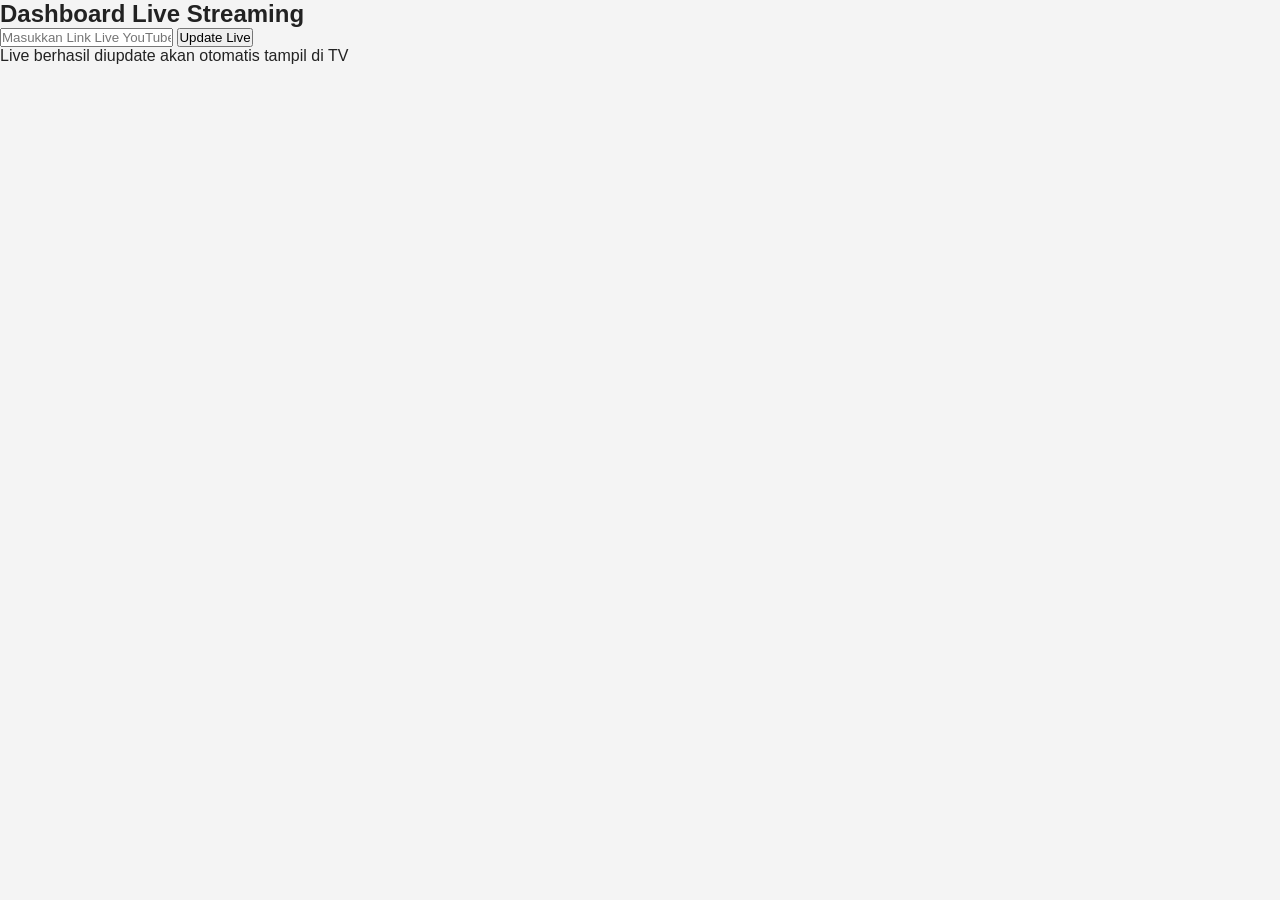
<file: dashboard.html>
<!DOCTYPE html>
<html>
<head>
  <title>Dashboard Live - IBRN</title>
  <link rel="stylesheet" href="style.css">
</head>
<body>

<h2>Dashboard Live Streaming</h2>

<input type="text" id="liveUrl" placeholder="Masukkan Link Live YouTube">
<button onclick="updateLive()">Update Live</button>

<p>Live berhasil diupdate akan otomatis tampil di TV</p>

<script src="script.js"></script>
</body>
</html>
</file>
<file: style.css>
*{margin:0;padding:0;box-sizing:border-box;font-family:'Poppins',sans-serif}
body{background:#f4f4f4;color:#222;transition:0.3s}
a{text-decoration:none;color:inherit}

/* HEADER */
header{
position:fixed;
width:100%;
display:flex;
justify-content:space-between;
align-items:center;
padding:15px 40px;
background:rgba(255,255,255,0.95);
backdrop-filter:blur(10px);
box-shadow:0 2px 10px rgba(0,0,0,0.05);
z-index:1000;
}
.logo{font-size:24px;font-weight:700;color:#d60000}
nav a{margin:0 12px;font-weight:500}
.right-menu{display:flex;align-items:center;gap:10px}
.login{color:#333}
.daftar{background:#d60000;color:#fff;padding:6px 12px;border-radius:6px}

/* BREAKING */
.breaking{
margin-top:70px;
background:#d60000;
color:#fff;
padding:8px 0;
white-space:nowrap;
overflow:hidden;
}
.breaking span{
display:inline-block;
padding-left:100%;
animation:scroll 18s linear infinite;
}
@keyframes scroll{
0%{transform:translateX(0)}
100%{transform:translateX(-100%)}
}

/* HERO */
.hero-slider{
position:relative;
height:450px;
overflow:hidden;
}
.slide{
position:absolute;
width:100%;
height:100%;
background-size:cover;
background-position:center;
opacity:0;
transition:1s;
pointer-events:none;
}
.slide.active{
opacity:1;
pointer-events:auto;
}
.slide.active{opacity:1}
.overlay{
background:rgba(0,0,0,0.5);
color:#fff;
position:absolute;
bottom:40px;
left:40px;
padding:25px;
border-radius:12px;
}

/* CONTENT */
.container{
max-width:1200px;
margin:40px auto;
display:grid;
grid-template-columns:3fr 1fr;
gap:30px;
padding:0 20px;
}

.news-card{
display:flex;
gap:15px;
background:#fff;
padding:15px;
border-radius:12px;
margin-bottom:20px;
box-shadow:0 4px 15px rgba(0,0,0,0.05);
}
.news-card img{
width:150px;
height:100px;
object-fit:cover;
border-radius:8px;
}

/* SIDEBAR */
aside ul li{
margin-bottom:10px;
border-bottom:1px solid #eee;
padding-bottom:6px;
}

/* TV */
.tv video{
width:100%;
border-radius:12px;
margin-top:10px;
}

/* FOOTER */
footer{
background:#111;
color:#fff;
text-align:center;
padding:20px;
margin-top:40px;
}

/* DARK MODE */
.dark{
background:#111;
color:#eee;
}
.dark header{background:#1a1a1a}
.dark .news-card{background:#1f1f1f}
.dark footer{background:#000}

/* RESPONSIVE */
@media(max-width:768px){
.container{grid-template-columns:1fr}
.hero-slider{height:300px}
}

.topbar {
  display: flex;
  justify-content: space-between;
  align-items: center;
  padding: 12px 16px;
  background: white;
  border-bottom: 1px solid #ddd;
  font-family: Arial, sans-serif;
}

.topbar .left button {
  font-size: 24px;
  margin-right: 12px;
  background: none;
  border: none;
  cursor: pointer;
  color: #0055a5;
}

.btn-subscribe {
  background: #0055a5;
  color: white;
  padding: 10px 18px;
  border-radius: 8px;
  text-decoration: none;
  font-weight: bold;
}

.login-link {
  margin-left: 12px;
  color: #0055a5;
  text-decoration: none;
  font-weight: bold;
}
</file>
